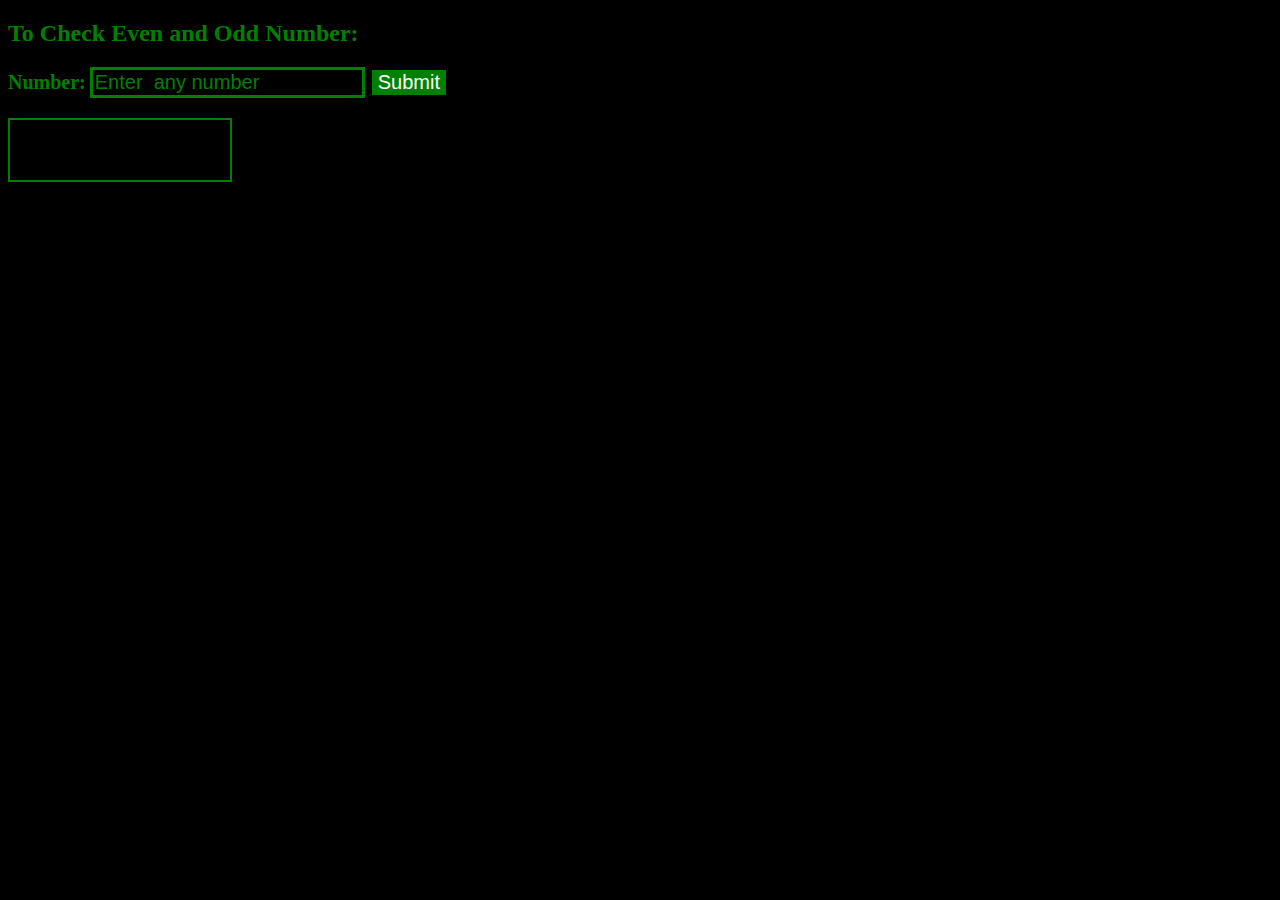
<file: EvenOdd.html>
<!DOCTYPE html>
<html lang="en">
<head>
    <meta charset="UTF-8">
    <meta name="viewport" content="width=device-width, initial-scale=1.0">
    <title>Document</title>
    <style>
        body{
            background-color: black;
        }
        span{
            font-size: 20px;
            color: green;
            font-weight: bold;
        }
        input{
            border: 3px solid green;
            font-size: 20px;
            color: green;
            background-color: black;
        }
   div{
    border: 2px solid green;
    width: 200px;
    height: 40px;
    color: green;
    margin-top: 20px;
    text-align: center;
    font-size: 25px;
    padding: 10px;

   }
   button{
    background-color: green;
    font-size: 20px;
    border: 3px solid black;
    color: white;
   }
   h2{
    color: green;
   }
   ::placeholder{
    color:green;
   }
   
    </style>
</head>
<body>
    <h2>To Check Even and Odd Number:</h2>
    <span>Number:</span> <input type="text" id="input" placeholder="Enter  any number">
    <button onclick="myfun()">Submit</button>
    <div placeholder="Enter the text" id="result"> </div>

 <script>
    function myfun(){
        let number=document.getElementById("input").value;
        let result=(number%2==0)?"Even":"Odd";
        document.getElementById("result").innerText=result;
    }
 </script>
</body>
</html>
</file>
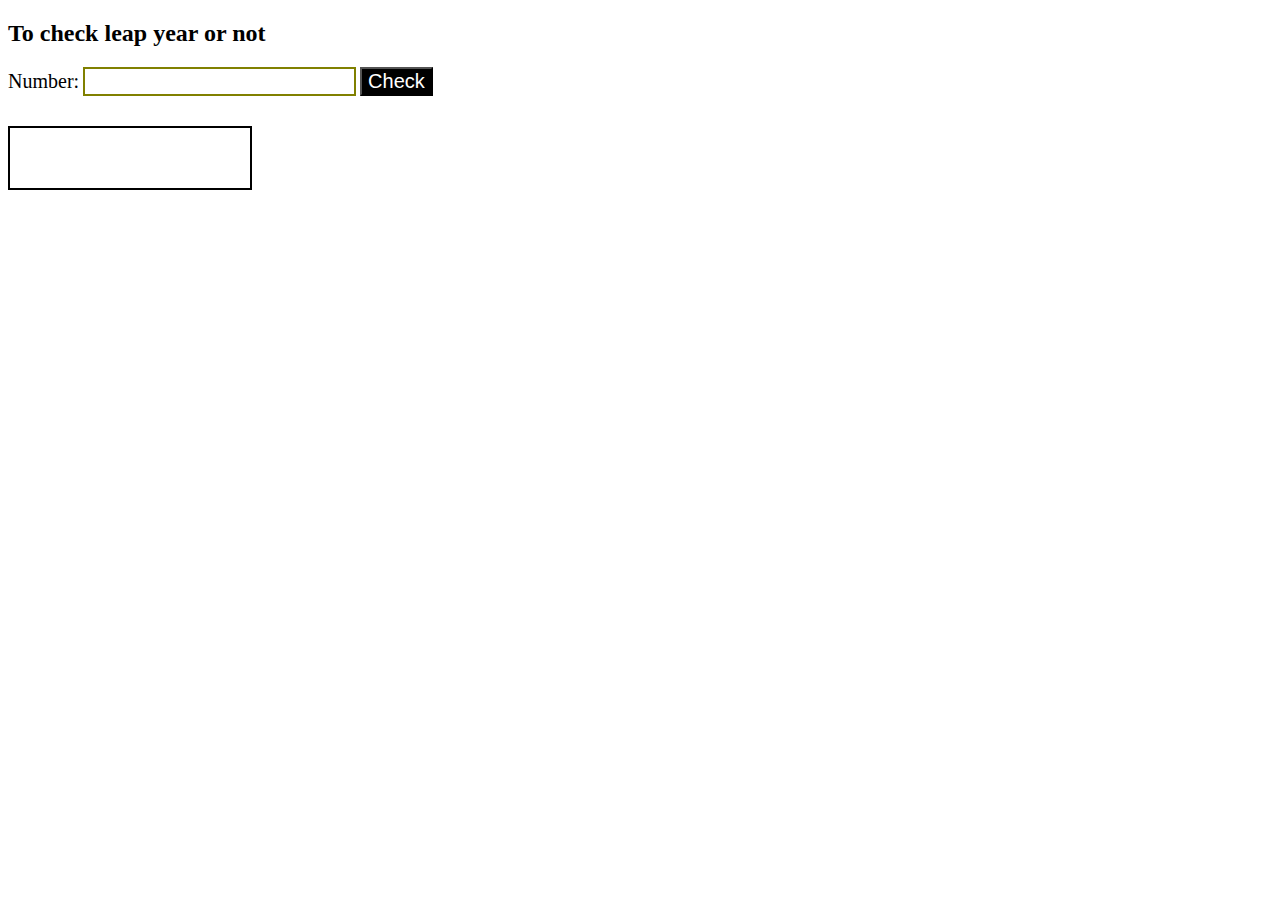
<file: LeapYear.html>
<!DOCTYPE html>
<html lang="en">

<head>
    <meta charset="UTF-8">
    <meta name="viewport" content="width=device-width, initial-scale=1.0">
    <title>Document</title>
    <style>
        button{
            background-color: black;
            color: white;
            font-size: 20px;
        }
        input{
            border: 2px solid olive;
            font-size: 20px;
        }
        span{
            font-size: 20px;

        }
       div{
        border: 2px solid black;
        margin-top: 30px;
        width: 180px;
        font-size: 30px;
        padding: 30px;
        color: green
       }
    </style>
</head>

<body>
    <h2>To check leap year or not</h2>
    <span>Number:</span> <input type="text" id="check" autocomplete="off" >
    <button onclick="Leap()">Check</button>
    <div id="value"></div>
    <script>
        function Leap() {

            let number = document.getElementById('check').value;
            
            // let result=(number%2==0)?'Even':'Odd';
            let result = (number % 4 == 0 && number % 100 !== 0) || (number % 400 == 0) ? 'leap year' : 'Not Leap year';
            // document.write(result);
            document.getElementById('value').innerHTML=result;



        }
    </script>
   
</body>

</html>
</file>
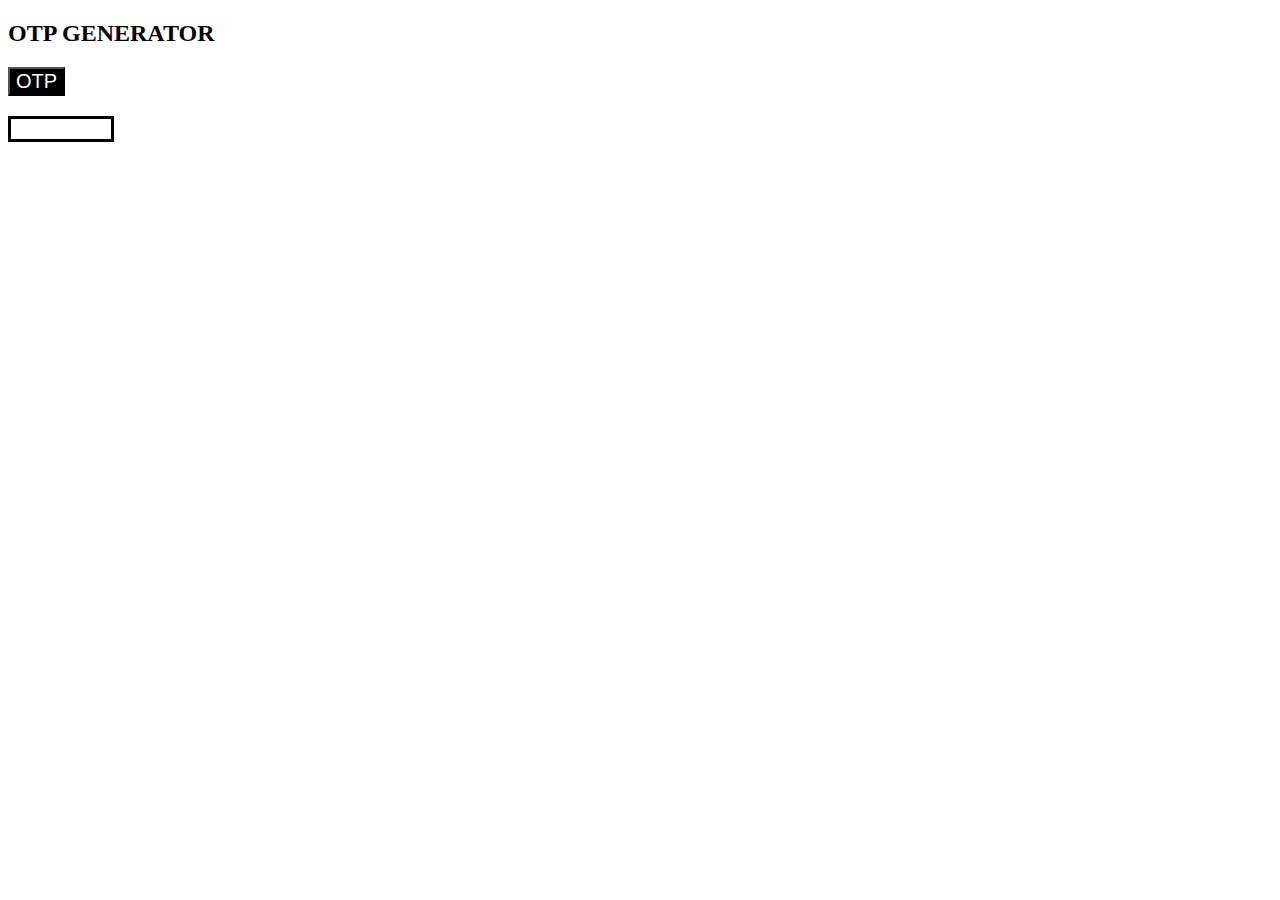
<file: OTP.html>
<!DOCTYPE html>
<html lang="en">
<head>
    <meta charset="UTF-8">
    <meta name="viewport" content="width=device-width, initial-scale=1.0">
    <title>Document</title>
</head>
<style>
    div{
        width: 100px;
        height: 20px;
        /* padding:10px; */
        margin-top: 20px;
        border:3px solid black;
        text-align: center;
        letter-spacing: 10px;
        
        
    }
    button{
        font-size: 20px;
        color:white;
        background-color: black;
    }
</style>
<body>

<h2>OTP GENERATOR</h2>
<button onclick="otpgenerate(4)">OTP</button>
  <div id="div"></div>
    <script>
       function otpgenerate(digits){
    let otp='';
    for(let i=0;i<digits;i++){
        otp+=Math.floor(Math.random()*10).toString();

    }
    // return otp;
    // document.write(otp);
    document.getElementById("div").innerText=otp;
}
    </script>
</body>
</html>
</file>
